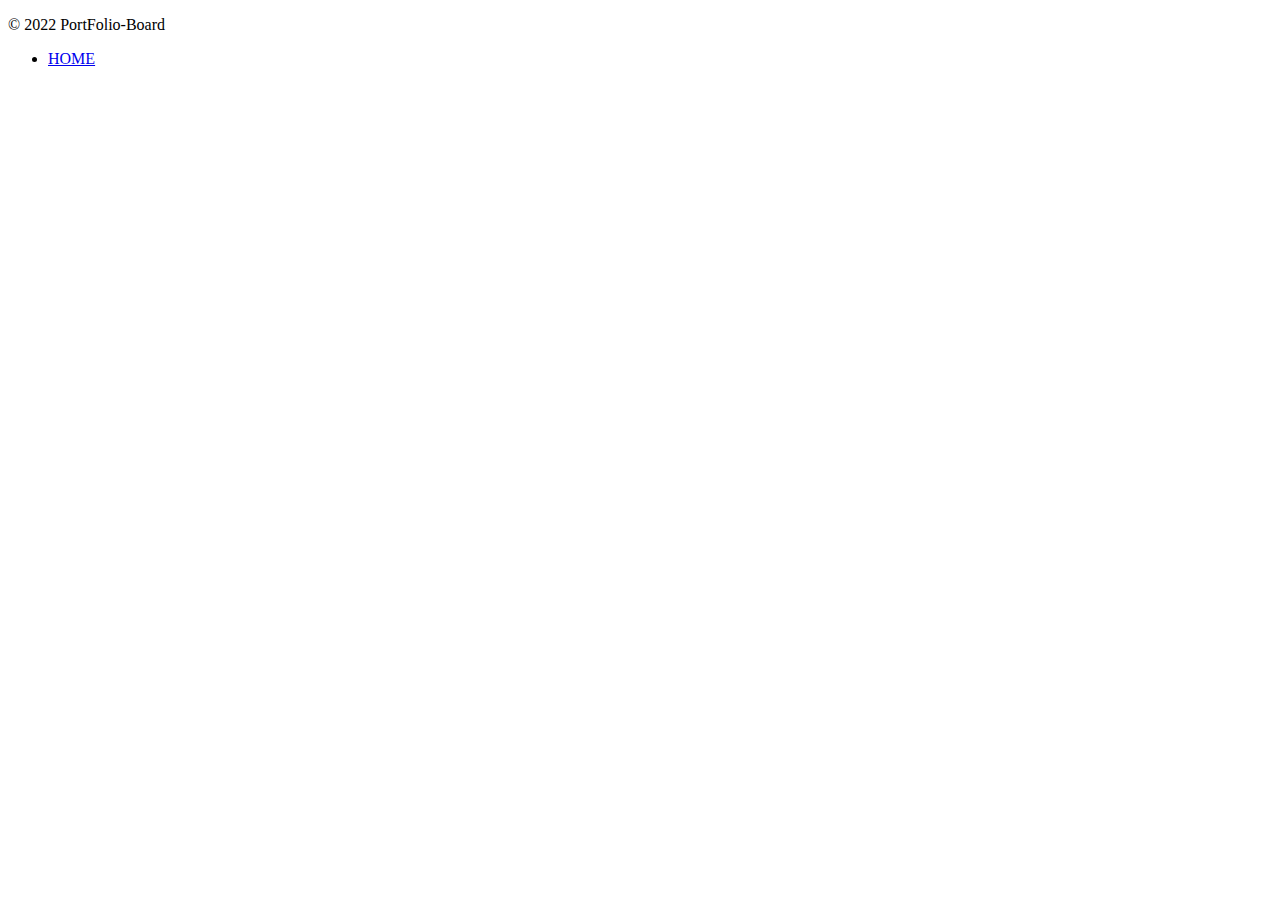
<file: src/main/resources/templates/footer.html>
<!DOCTYPE html>
<html lang="ko" xmlns:th="http://www.thymeleaf.org">
<head>
    <meta charset="UTF-8">
    <title>Footer template</title>
</head>
<body>
    <footer class="container d-flex flex-wrap justify-content-between align-items-center py-3 my-4 border-top">
        <p class="col-md-4 mb-0 text-muted">&copy; 2022 PortFolio-Board</p>

        <ul class="nav col-md-4 justify-content-end">
            <li class="nav-item"><a href="/" class="nav-link px-2 text-muted">HOME</a></li>
        </ul>
    </footer>
</body>
</html>
</file>
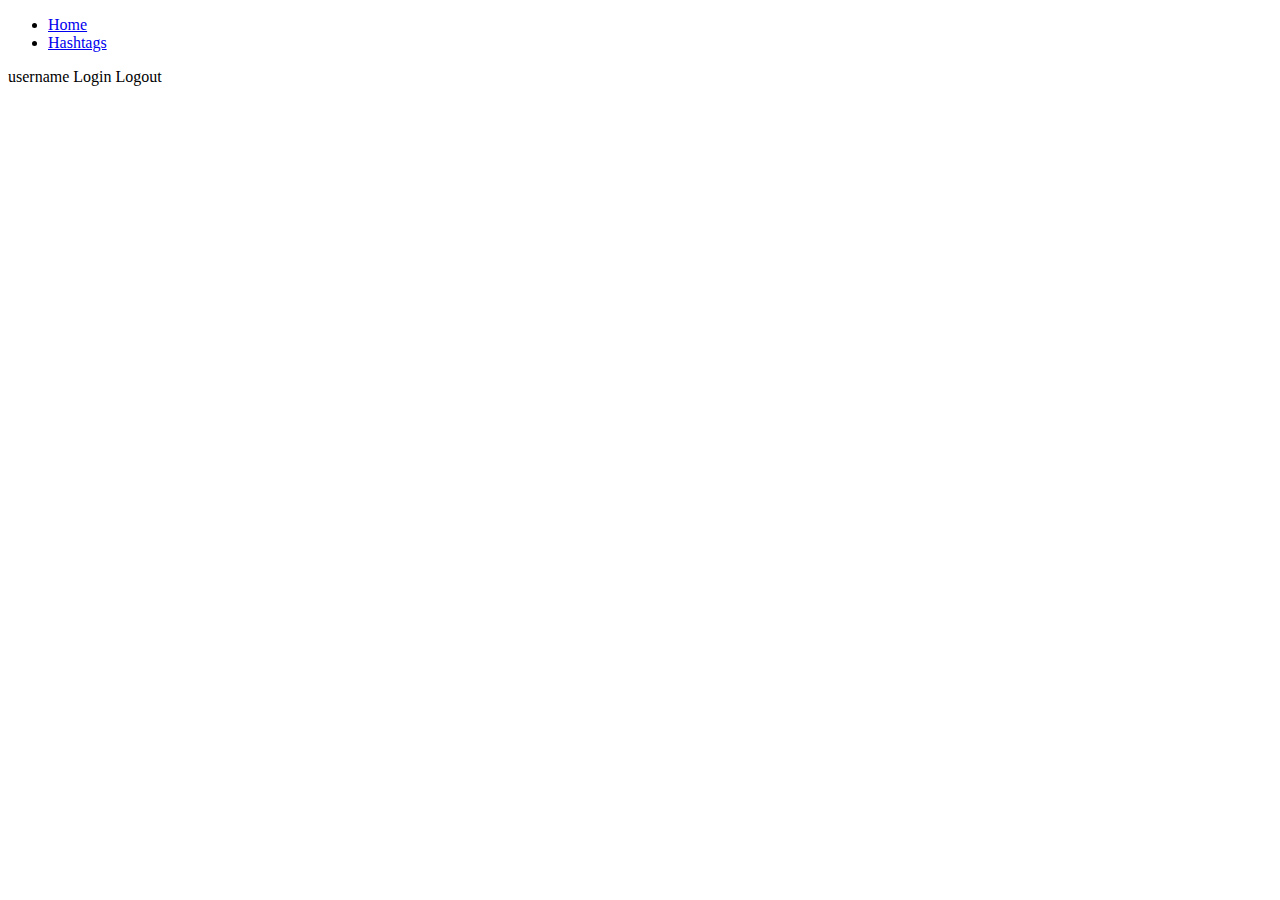
<file: src/main/resources/templates/header.html>
<!DOCTYPE html>
<html lang="ko" xmlns:th="http://www.thymeleaf.org">
<head>
    <meta charset="UTF-8">
    <title>Footer template</title>
</head>
<body>
    <header class="p-3 bg-dark text-white">
        <div class="container">
            <div class="d-flex flex-wrap align-items-center justify-content-center justify-content-lg-start">
                <ul class="nav col-12 col-lg-auto me-lg-auto mb-2 justify-content-center mb-md-0">
                    <li><a id="home" href="#" class="nav-link px-2 text-secondary">Home</a></li>
                    <li><a id="hashtag" href="#" class="nav-link px-2 text-secondary">Hashtags</a></li>
                </ul>

                <div class="text-end">
                    <a id="username" class="text-white me-2">username</a>
                    <a role="button" id="login" class="btn btn-outline-light me-2">Login</a>
                    <a role="button" id="logout" class="btn btn-outline-light me-2">Logout</a>
<!--                    <a role="button" id="signUp" class="btn btn-outline-light me-2">Sign-Up</a>-->
                </div>
            </div>
        </div>
    </header>

</body>
</html>
</file>
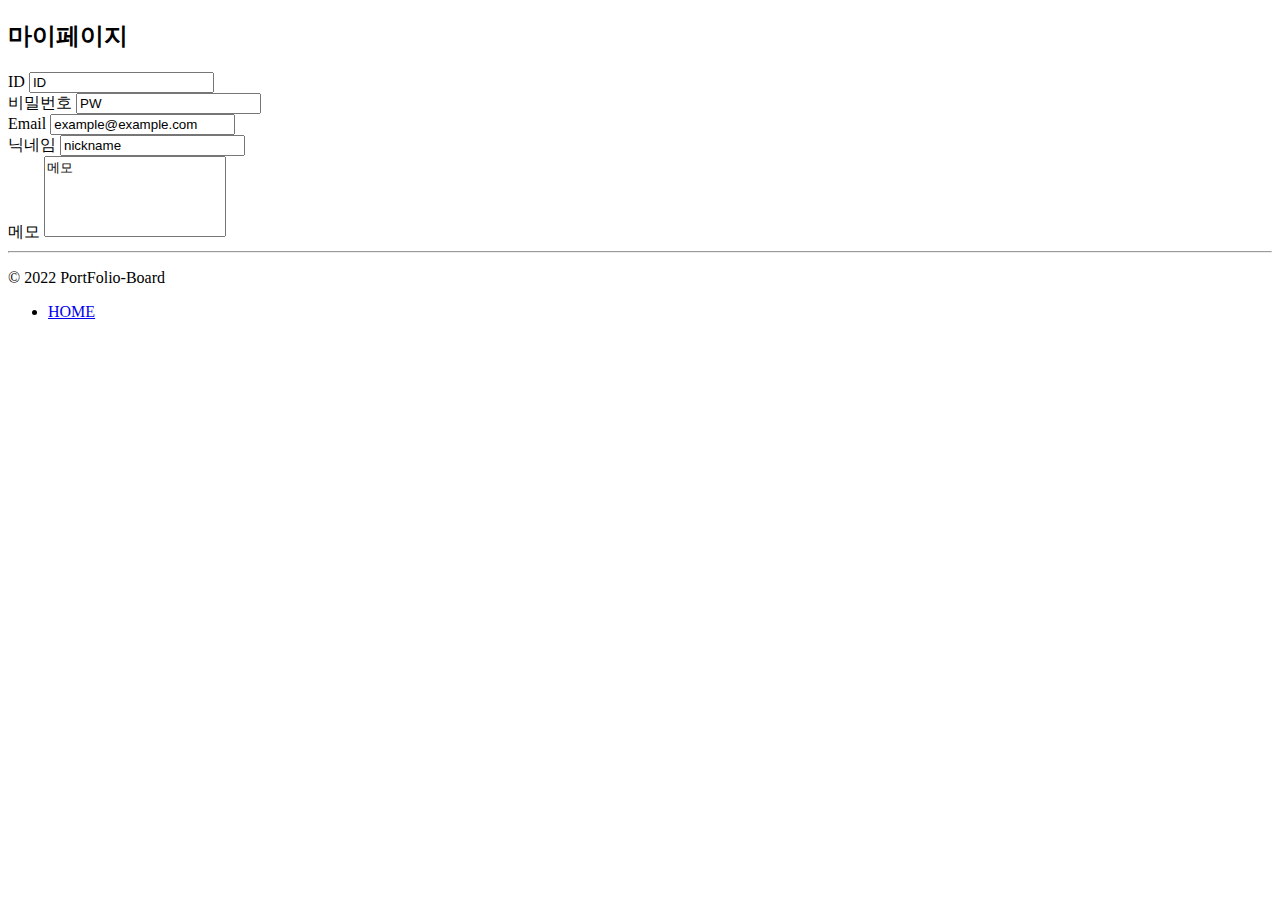
<file: src/main/resources/templates/mypage.html>
<!doctype html>
<html lang="ko">
<head>
    <meta charset="UTF-8">
    <meta name="viewport" content="width=device-width, initial-scale=1">
    <meta name="description" content="">
    <meta name="author" content="JH">
    <title>마이페이지</title>

    <link href="https://cdn.jsdelivr.net/npm/bootstrap@5.2.0-beta1/dist/css/bootstrap.min.css" rel="stylesheet" integrity="sha384-0evHe/X+R7YkIZDRvuzKMRqM+OrBnVFBL6DOitfPri4tjfHxaWutUpFmBp4vmVor" crossorigin="anonymous">

</head>
<body class="bg-light">

<div class="container">
    <main id="mypage-main">
        <div class="py-5 text-center">
            <h2>마이페이지</h2>
        </div>

        <div class="row g-5 justify-content-center">
            <div class="col-md-6 col-lg-6">
                <form class="needs-validation">
                    <div class="col g-3">

                        <div class="col-12 my-3">
                            <label id="idLabel" for="id" class="form-label">ID</label>
                            <input type="text" class="form-control" id="id" value="ID" required readonly>
                        </div>

                        <div class="col-12 my-3">
                            <label id="pwLabel" for="password" class="form-label">비밀번호</label>
                            <input type="text" class="form-control" id="password" value="PW" required readonly>
                        </div>

                        <div class="col-12 my-3">
                            <label id="mailLabel" for="email" class="form-label">Email</label>
                            <input type="email" class="form-control" id="email" value="example@example.com" readonly>
                        </div>

                        <div class="col-12 my-3">
                            <label for="nickname" class="form-label">닉네임</label>
                            <input type="text" class="form-control" id="nickname" value="nickname" readonly>
                        </div>

                        <div class="col-12 my-3">
                            <label for="userMemo" class="form-label">메모</label>
                            <textarea class="form-control" id="userMemo" rows="5" style="resize: none" readonly>메모</textarea>
                        </div>
                    </div>
                    <hr class="my-4">

<!--                    <button class="w-100 btn btn-primary btn-lg" type="submit">회원가입 완료</button>-->
                </form>
            </div>
        </div>
    </main>

    <footer class="my-5 pt-5 text-muted text-center text-small">
        <p class="mb-1">&copy; 2022 PortFolio-Board</p>
        <ul class="list-inline">
            <li class="list-inline-item"><a href="/">HOME</a></li>
        </ul>
    </footer>
</div>


<script src="https://cdn.jsdelivr.net/npm/bootstrap@5.2.0-beta1/dist/js/bootstrap.bundle.min.js" integrity="sha384-pprn3073KE6tl6bjs2QrFaJGz5/SUsLqktiwsUTF55Jfv3qYSDhgCecCxMW52nD2" crossorigin="anonymous"></script>

</body>
</html>
</file>
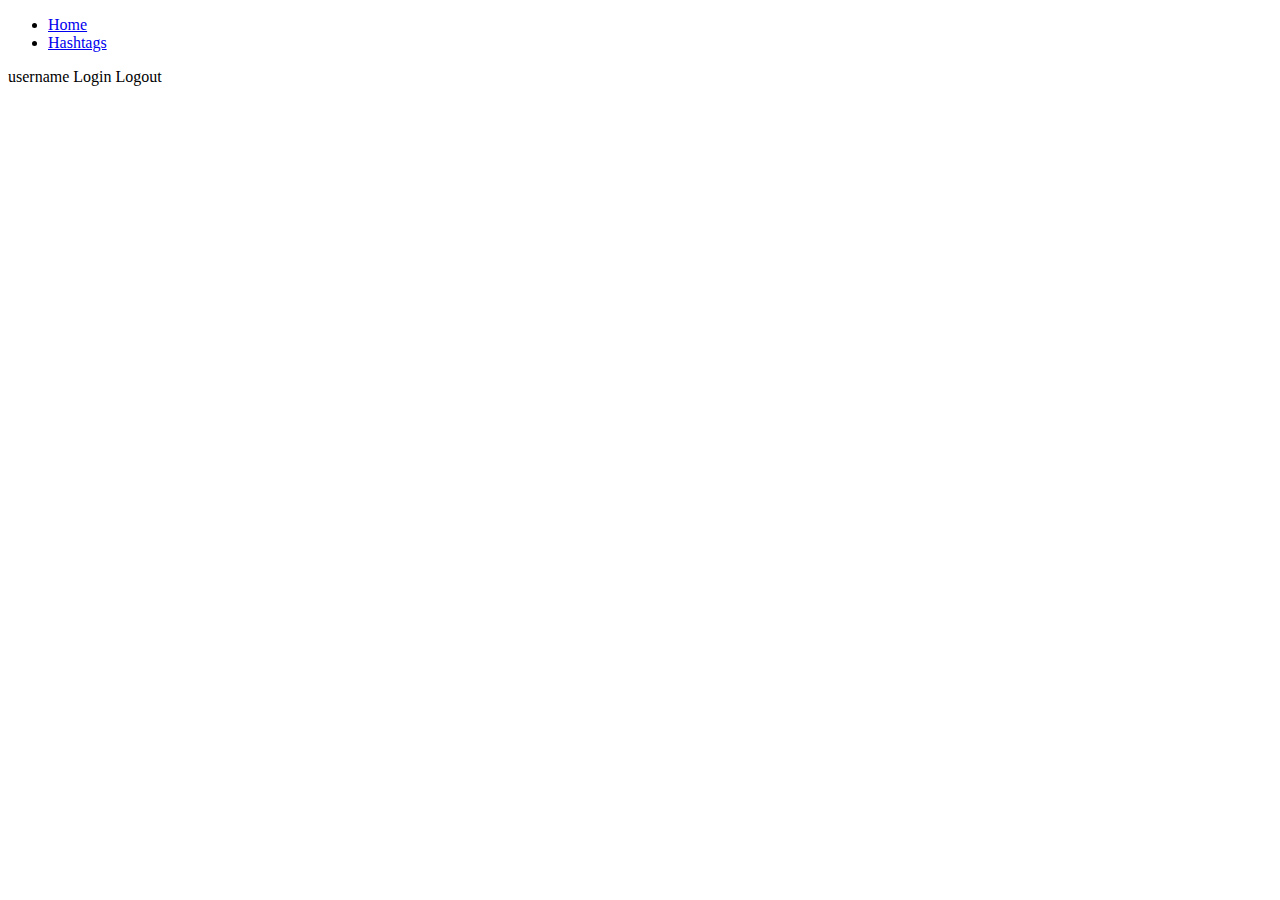
<file: project-board/src/main/resources/templates/header.html>
<!DOCTYPE html>
<html lang="ko" xmlns:th="http://www.thymeleaf.org">
<head>
    <meta charset="UTF-8">
    <title>Footer template</title>
</head>
<body>
    <header class="p-3 bg-dark text-white">
        <div class="container">
            <div class="d-flex flex-wrap align-items-center justify-content-center justify-content-lg-start">
                <ul class="nav col-12 col-lg-auto me-lg-auto mb-2 justify-content-center mb-md-0">
                    <li><a id="home" href="#" class="nav-link px-2 text-secondary">Home</a></li>
                    <li><a id="hashtag" href="#" class="nav-link px-2 text-secondary">Hashtags</a></li>
                </ul>

                <div class="text-end">
                    <span id="username" class="text-white me-2">username</span>
                    <a role="button" id="login" class="btn btn-outline-light me-2">Login</a>
                    <a role="button" id="logout" class="btn btn-outline-light me-2">Logout</a>
                </div>
            </div>
        </div>
    </header>

</body>
</html>
</file>
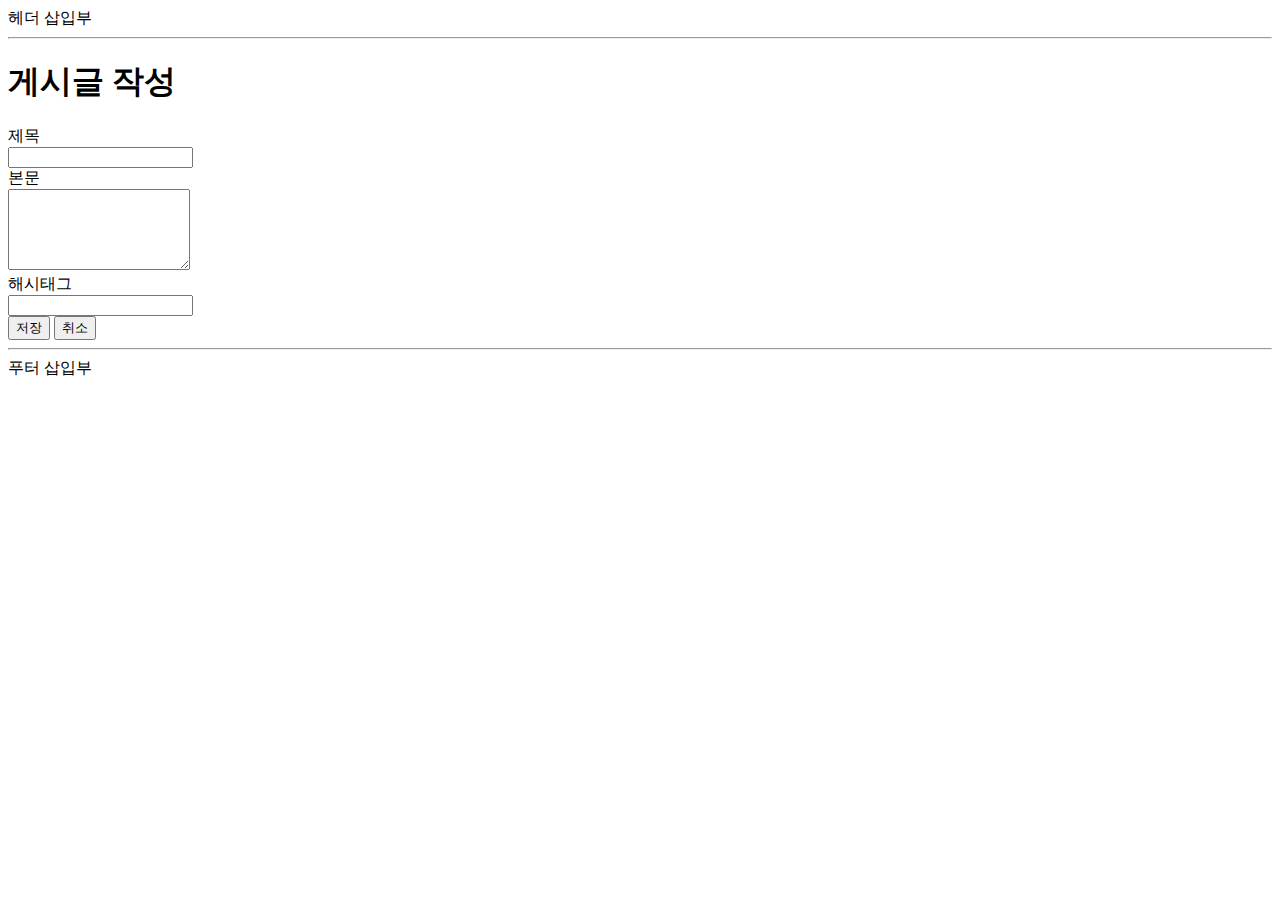
<file: src/main/resources/templates/articles/form.html>
<!DOCTYPE html>
<html lang="ko">
<head>
    <meta charset="UTF-8">
    <meta name="viewport" content="width=device-width, initial-scale=1">
    <meta name="description" content="">
    <meta name="author" content="JH">
    <title>새 게시글 등록</title>

    <link href="https://cdn.jsdelivr.net/npm/bootstrap@5.2.0-beta1/dist/css/bootstrap.min.css" rel="stylesheet" integrity="sha384-0evHe/X+R7YkIZDRvuzKMRqM+OrBnVFBL6DOitfPri4tjfHxaWutUpFmBp4vmVor" crossorigin="anonymous">
</head>

<body>

<header id="header">
    헤더 삽입부
    <hr>
</header>

<div class="container">
    <header id="article-form-header" class="py-5 text-center">
        <h1>게시글 작성</h1>
    </header>

    <form id="article-form">
        <div class="row mb-3 justify-content-md-center">
            <label for="title" class="col-sm-2 col-lg-1 col-form-label text-sm-end">제목</label>
            <div class="col-sm-8 col-lg-9">
                <input type="text" class="form-control" id="title" name="title" required>
            </div>
        </div>
        <div class="row mb-3 justify-content-md-center">
            <label for="content" class="col-sm-2 col-lg-1 col-form-label text-sm-end" style="resize: none">본문</label>
            <div class="col-sm-8 col-lg-9">
                <textarea class="form-control" id="content" name="content" rows="5" required></textarea>
            </div>
        </div>
        <div class="row mb-4 justify-content-md-center">
            <label for="hashtag" class="col-sm-2 col-lg-1 col-form-label text-sm-end">해시태그</label>
            <div class="col-sm-8 col-lg-9">
                <input type="text" class="form-control" id="hashtag" name="hashtag">
            </div>
        </div>
        <div class="row mb-5 justify-content-md-center">
            <div class="col-sm-10 d-grid gap-2 d-sm-flex justify-content-sm-end">
                <button type="submit" class="btn btn-primary" id="submit-button">저장</button>
                <button type="button" class="btn btn-secondary" id="cancel-button">취소</button>
            </div>
        </div>
    </form>
</div>

<footer id="footer">
    <hr>
    푸터 삽입부
</footer>

<script src="https://cdn.jsdelivr.net/npm/bootstrap@5.2.0-beta1/dist/js/bootstrap.bundle.min.js" integrity="sha384-pprn3073KE6tl6bjs2QrFaJGz5/SUsLqktiwsUTF55Jfv3qYSDhgCecCxMW52nD2" crossorigin="anonymous"></script>
</body>
</html>
</file>
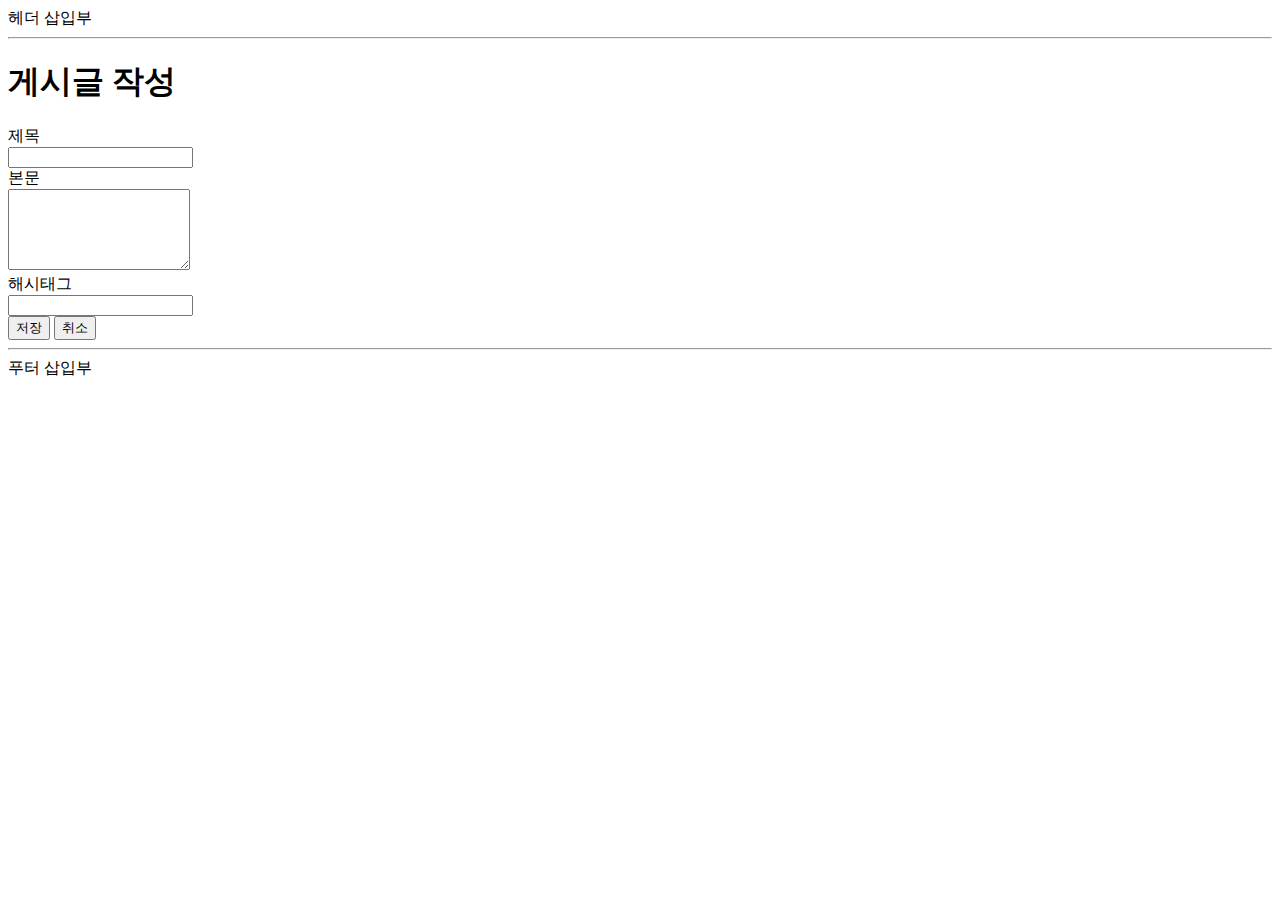
<file: project-board/src/main/resources/templates/articles/form.html>
<!DOCTYPE html>
<html lang="ko">
<head>
    <meta charset="UTF-8">
    <meta name="viewport" content="width=device-width, initial-scale=1">
    <meta name="description" content="">
    <meta name="author" content="JH">
    <title>새 게시글 등록</title>

    <link href="https://cdn.jsdelivr.net/npm/bootstrap@5.2.0-beta1/dist/css/bootstrap.min.css" rel="stylesheet" integrity="sha384-0evHe/X+R7YkIZDRvuzKMRqM+OrBnVFBL6DOitfPri4tjfHxaWutUpFmBp4vmVor" crossorigin="anonymous">
</head>

<body>

<header id="header">
    헤더 삽입부
    <hr>
</header>

<div class="container">
    <header id="article-form-header" class="py-5 text-center">
        <h1>게시글 작성</h1>
    </header>

    <form id="article-form">
        <div class="row mb-3 justify-content-md-center">
            <label for="title" class="col-sm-2 col-lg-1 col-form-label text-sm-end">제목</label>
            <div class="col-sm-8 col-lg-9">
                <input type="text" class="form-control" id="title" name="title" required>
            </div>
        </div>
        <div class="row mb-3 justify-content-md-center">
            <label for="content" class="col-sm-2 col-lg-1 col-form-label text-sm-end">본문</label>
            <div class="col-sm-8 col-lg-9">
                <textarea class="form-control" id="content" name="content" rows="5" required></textarea>
            </div>
        </div>
        <div class="row mb-4 justify-content-md-center">
            <label for="hashtag" class="col-sm-2 col-lg-1 col-form-label text-sm-end">해시태그</label>
            <div class="col-sm-8 col-lg-9">
                <input type="text" class="form-control" id="hashtag" name="hashtag">
            </div>
        </div>
        <div class="row mb-5 justify-content-md-center">
            <div class="col-sm-10 d-grid gap-2 d-sm-flex justify-content-sm-end">
                <button type="submit" class="btn btn-primary" id="submit-button">저장</button>
                <button type="button" class="btn btn-secondary" id="cancel-button">취소</button>
            </div>
        </div>
    </form>
</div>

<footer id="footer">
    <hr>
    푸터 삽입부
</footer>

<script src="https://cdn.jsdelivr.net/npm/bootstrap@5.2.0-beta1/dist/js/bootstrap.bundle.min.js" integrity="sha384-pprn3073KE6tl6bjs2QrFaJGz5/SUsLqktiwsUTF55Jfv3qYSDhgCecCxMW52nD2" crossorigin="anonymous"></script>
</body>
</html>
</file>
